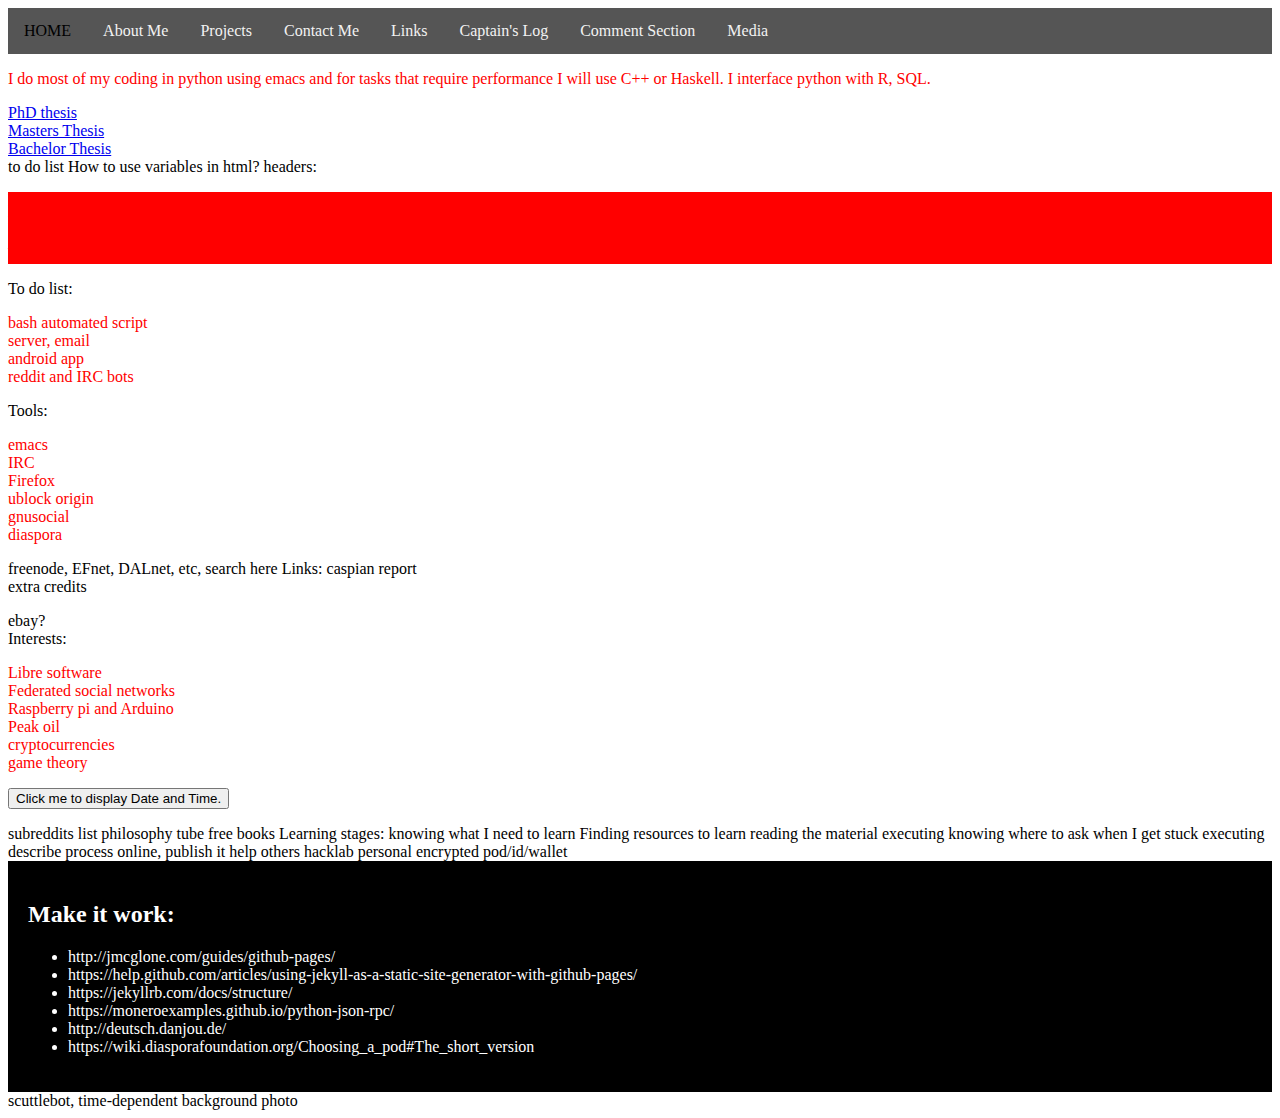
<file: projects.html>
<!DOCTYPE html>
<html lang="en">
  <head>
    <meta charset="UTF-8">
    <title>JPF137 Personal Page</title>
    <!--<style type="text/css" src="styles.css"></style>--> 
    <link rel="stylesheet" href="styles.css">
<!--add CSS-->

  </head>
  <body>

    <nav class="topnav">
      <a href="index.html" style="color:black">HOME</a>
      <a href="aboutme.html">About Me</a>
      <a href="projects.html">Projects</a>
      <a href="contactme.html">Contact Me</a>
      <a href="links.html">Links</a>
      <a href="caplog.html">Captain's Log</a>
      <a href="comments.html">Comment Section</a>
      <a href="media.html">Media</a>
      
    </nav>

    
    <p>
      I do most of my coding in python using emacs and for tasks that require performance I will use C++ or Haskell. I interface python with R, SQL. 
    </p>
    
    <div>
    <a href="#">PhD thesis</a> </br>
    <a href="#">Masters Thesis</a> </br>
    <a href="#">Bachelor Thesis</a> </br>
    </div>

    to do list
How to use variables in html?
    
    headers: 
    <!-- Here begins column 3: misc -->
    <!-- Here begins column 3: misc -->
    <p style="background-color:red">
      links to other pages - pretty page, </br>
      metadata </br>
      canvas/svg test
      jquery
      html5 test </br>
      browser adventure - map with crawler </br>
      
    </p>
    
    To do list:</br>
    <p>
      bash automated script </br>	      
      server, email </br>
      android app </br>
      reddit and IRC bots
    </p>
    
    Tools:
    <p>
      emacs </br>
      IRC  </br>
      Firefox </br>
      ublock origin</br>
      gnusocial</br>
      diaspora</br>
    </p>
    
    freenode, EFnet, DALnet, etc, search here
    
    Links: 

      caspian report </br>
      extra credits
    </p>
    ebay? </br>
    
    
    Interests:</br>
    <p>
      Libre software</br> 
      Federated social networks</br> 
      Raspberry pi and Arduino </br>
      Peak oil </br>
      cryptocurrencies</br>
      game theory
    </p>
    
    <button type="button"
	    onclick="document.getElementById('demo').innerHTML = Date()">
      Click me to display Date and Time.</button>
    
    <p id="demo"></p>
    
    subreddits list
    philosophy tube
    free books
    
    Learning stages:
    knowing what I need to learn
    Finding resources to learn
    reading the material
    executing
    knowing where to ask when I get stuck
    executing
    describe process online, publish it
    help others
    
    hacklab
    
    personal encrypted pod/id/wallet
    <article style="background-color:black;color:white;padding:20px;">
      <h2>Make it work:</h2>
      <ul style="list-style-type:disc">
	<li> http://jmcglone.com/guides/github-pages/</li>
	<li>https://help.github.com/articles/using-jekyll-as-a-static-site-generator-with-github-pages/</li>
	<li>https://jekyllrb.com/docs/structure/</li>
	<li>https://moneroexamples.github.io/python-json-rpc/</li>
	<li>http://deutsch.danjou.de/</li>
	<li>https://wiki.diasporafoundation.org/Choosing_a_pod#The_short_version</li>
    </article>
    </ul> 
    
    scuttlebot, time-dependent background photo

      </body>
</html>
</file>
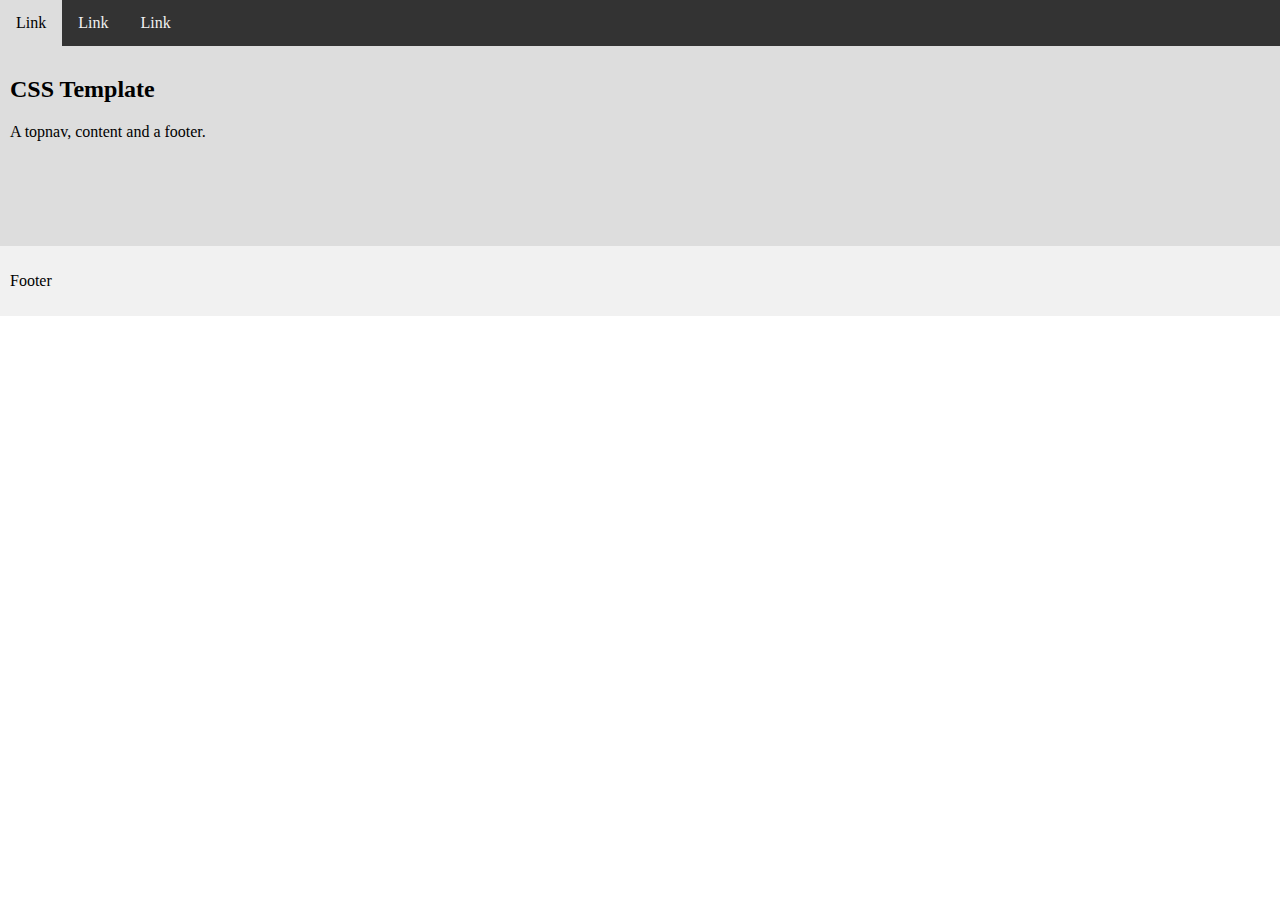
<file: styles.html>
<!DOCTYPE html>
<html lang="en">
<head>
<title>CSS Template</title>
<meta charset="utf-8">
<meta name="viewport" content="width=device-width, initial-scale=1">
<style>
* {
    box-sizing: border-box;
}

body {
  margin: 0;
}

/* Style the top navigation bar */
.topnav {
    overflow: hidden;
    background-color: #333;
}

/* Style the topnav links */
.topnav a {
    float: left;
    display: block;
    color: #f2f2f2;
    text-align: center;
    padding: 14px 16px;
    text-decoration: none;
}

/* Change color on hover */
.topnav a:hover {
    background-color: #ddd;
    color: black;
}

/* Style the content */
.content {
    background-color: #ddd;
    padding: 10px;
    height: 200px; /* Should be removed. Only for demonstration */
}

/* Style the footer */
.footer {
    background-color: #f1f1f1;
    padding: 10px;
}
</style>
</head>
<body>

<div class="topnav">
  <a href="#">Link</a>
  <a href="#">Link</a>
  <a href="#">Link</a>
</div>

<div class="content">
  <h2>CSS Template</h2>
  <p>A topnav, content and a footer.</p>
</div>

<div class="footer">
  <p>Footer</p>
</div>

</body>
</html>
</file>
<file: styles.css>
.img-circle {
    border-radius: 50%;
    align:center;
    /*width:20%;*/
}

.img-bg{
    position:relative;
    z-index:0;
}

h1 {
    font-family:Helvetica
    color: darkblue;
}
p {
    color: red;
    /* padding:10; */
}

* {
    /* box-sizing: border-box; */
}*/

body {
    margin: 0;
    background-color:lime;
}

/* Style the top navigation bar */
.topnav {
    overflow: hidden;
    background-color: #555555;
    margin:0;
    
    
    
}

.box{
    text-width:30%;
    background-image:"bg.JPG"
}

/* Style the topnav links */
.topnav a {
    float: left;
    display: block;
    color: #f2f2f2;
    text-align: center;
    padding: 14px 16px;
    text-decoration: none;
    border-width:5px solid black;
}

/* Change color on hover */
.topnav a:hover {
    background-color: rgba(150,150,150,0.9);
    color: black;
    /* height: 200px; */
    z-index: 10;
}

/* Style the content */
.content {
    background-color: #ddd;
    padding: 10px;
    height:200; /* Should be removed. Only for demonstration */
}

/* Style the footer */
.footer {
    background-color: #f1f1f1;
    padding: 10px;
    margin:0;
}
</file>
